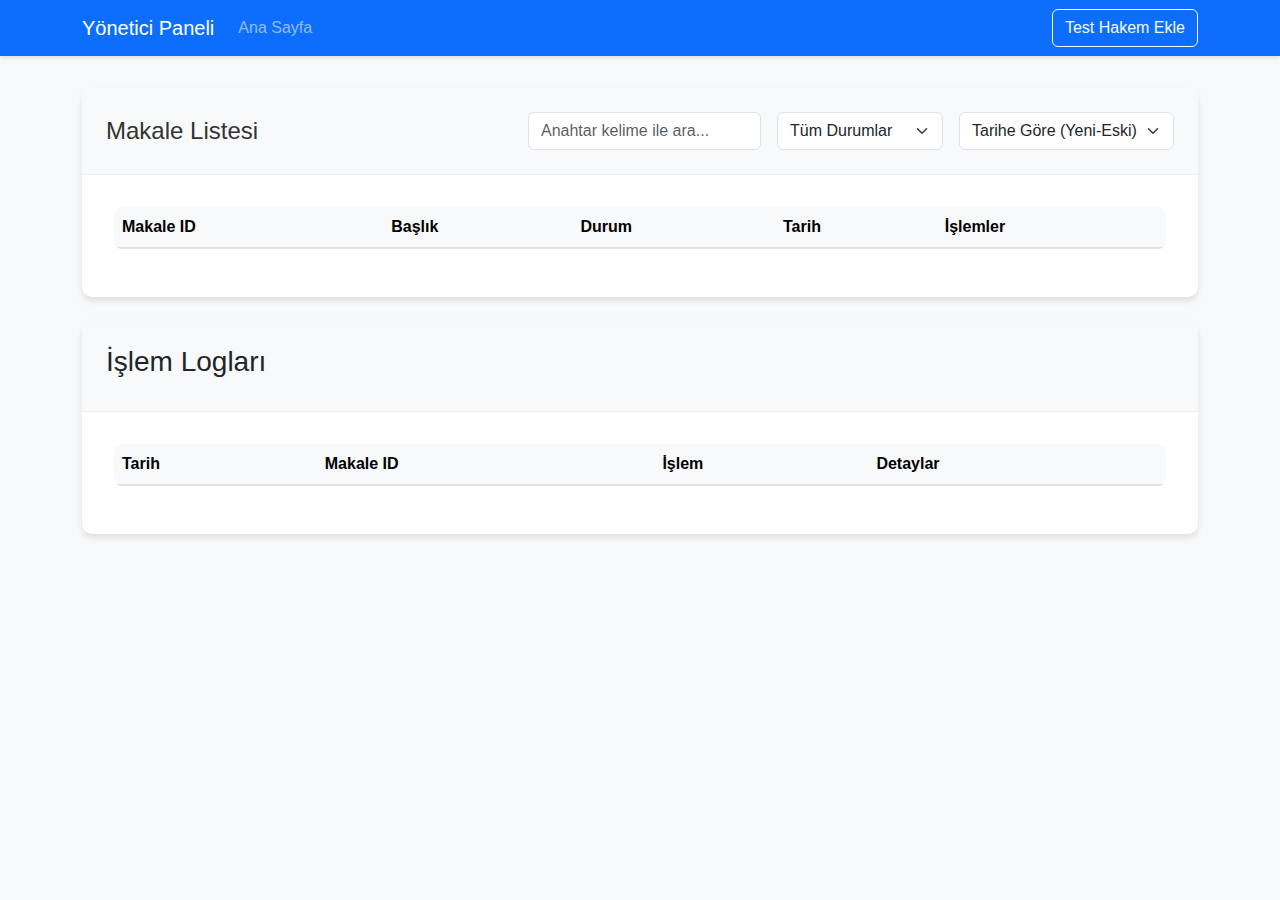
<file: yazlab2-main-1/makale_proje/frontend/pages/admin.html>
<!DOCTYPE html>
<html lang="tr">
<head>
    <meta charset="UTF-8">
    <meta name="viewport" content="width=device-width, initial-scale=1.0">
    <title>Yönetici Paneli - Makale Değerlendirme Sistemi</title>
    <link href="https://cdn.jsdelivr.net/npm/bootstrap@5.1.3/dist/css/bootstrap.min.css" rel="stylesheet">
    <link href="https://cdnjs.cloudflare.com/ajax/libs/font-awesome/6.0.0/css/all.min.css" rel="stylesheet">
    <link rel="stylesheet" href="../css/style.css">
</head>
<body>
    <nav class="navbar navbar-expand-lg navbar-dark bg-primary">
        <div class="container">
            <a class="navbar-brand" href="#">Yönetici Paneli</a>
            <button class="navbar-toggler" type="button" data-bs-toggle="collapse" data-bs-target="#navbarNav">
                <span class="navbar-toggler-icon"></span>
            </button>
            <div class="collapse navbar-collapse" id="navbarNav">
                <ul class="navbar-nav">
                    <li class="nav-item">
                        <a class="nav-link" href="index.html">Ana Sayfa</a>
                    </li>
                </ul>
                <div class="ms-auto">
                    <button id="addTestReviewerBtn" class="btn btn-outline-light">Test Hakem Ekle</button>
                </div>
            </div>
        </div>
    </nav>

    <div class="container mt-4">
        <div id="loadingIndicator" class="text-center" style="display: none;">
            <div class="spinner-border text-primary" role="status">
                <span class="visually-hidden">Yükleniyor...</span>
            </div>
        </div>

        <!-- Error Container -->
        <div id="errorContainer"></div>

        <!-- Makale Listesi -->
        <div id="articlePanel" class="row mb-4">
            <div class="col">
                <div class="card">
                    <div class="card-header">
                        <div class="row align-items-center">
                            <div class="col-md-3">
                                <h2>Makale Listesi</h2>
                            </div>
                            <div class="col-md-9">
                                <div class="d-flex gap-3 justify-content-end">
                                    <!-- Arama -->
                                    <div class="search-box">
                                        <input type="text" class="form-control" id="searchInput" placeholder="Anahtar kelime ile ara...">
                                    </div>
                                    <!-- Durum Filtresi -->
                                    <div class="filter-box">
                                        <select class="form-select" id="statusFilter">
                                            <option value="">Tüm Durumlar</option>
                                            <option value="Onaylanmadı">Onaylanmadı</option>
                                            <option value="Onaylandı">Onaylandı</option>
                                            <option value="Değerlendiriliyor">Değerlendiriliyor</option>
                                            <option value="Değerlendirildi">Değerlendirildi</option>
                                        </select>
                                    </div>
                                    <!-- Sıralama -->
                                    <div class="sort-box">
                                        <select class="form-select" id="sortOption">
                                            <option value="date_desc">Tarihe Göre (Yeni-Eski)</option>
                                            <option value="date_asc">Tarihe Göre (Eski-Yeni)</option>
                                            <option value="title_asc">Başlığa Göre (A-Z)</option>
                                            <option value="title_desc">Başlığa Göre (Z-A)</option>
                                        </select>
                                    </div>
                                </div>
                            </div>
                        </div>
                    </div>
                    <div class="card-body">
                        <div class="table-responsive">
                            <table class="table">
                                <thead>
                                    <tr>
                                        <th>Makale ID</th>
                                        <th>Başlık</th>
                                        <th>Durum</th>
                                        <th>Tarih</th>
                                        <th>İşlemler</th>
                                    </tr>
                                </thead>
                                <tbody id="articlesList">
                                    <!-- Makaleler JavaScript ile doldurulacak -->
                                </tbody>
                            </table>
                        </div>
                    </div>
                </div>
            </div>
        </div>

        <div class="card mb-4">
            <div class="card-header">
                <h3>İşlem Logları</h3>
            </div>
            <div class="card-body">
                <div class="table-responsive">
                    <table class="table">
                        <thead>
                            <tr>
                                <th>Tarih</th>
                                <th>Makale ID</th>
                                <th>İşlem</th>
                                <th>Detaylar</th>
                            </tr>
                        </thead>
                        <tbody id="auditLogsTableBody">
                            <!-- Loglar JavaScript ile buraya eklenecek -->
                        </tbody>
                    </table>
                </div>
            </div>
        </div>

        <!-- Makale Detay Modal -->
        <div class="modal fade" id="articleDetailModal" tabindex="-1">
            <div class="modal-dialog modal-lg">
                <div class="modal-content">
                    <div class="modal-header">
                        <h5 class="modal-title">Makale Detayları</h5>
                        <button type="button" class="btn-close" data-bs-dismiss="modal"></button>
                    </div>
                    <div class="modal-body">
                        <div class="mb-3">
                            <h6>Başlık:</h6>
                            <p id="modalTitle"></p>
                        </div>
                        <div class="mb-3">
                            <h6>Anahtar Kelimeler:</h6>
                            <p id="modalKeywords"></p>
                        </div>
                        <div class="mb-3">
                            <h6>Özet:</h6>
                            <p id="modalAbstract"></p>
                        </div>
                        <div class="mb-3">
                            <h6>Yükleme Tarihi:</h6>
                            <p id="modalDate"></p>
                        </div>
                        <div class="mb-3">
                            <h6>Durum:</h6>
                            <p id="modalStatus"></p>
                        </div>
                    </div>
                    <div class="modal-footer">
                        <button type="button" class="btn btn-secondary" data-bs-dismiss="modal">Kapat</button>
                        <button type="button" class="btn btn-primary" id="modalDownloadBtn">İndir</button>
                    </div>
                </div>
            </div>
        </div>
    </div>

    <script src="https://cdn.jsdelivr.net/npm/bootstrap@5.1.3/dist/js/bootstrap.bundle.min.js"></script>
    <script src="../js/admin.js"></script>
</body>
</html>
</file>
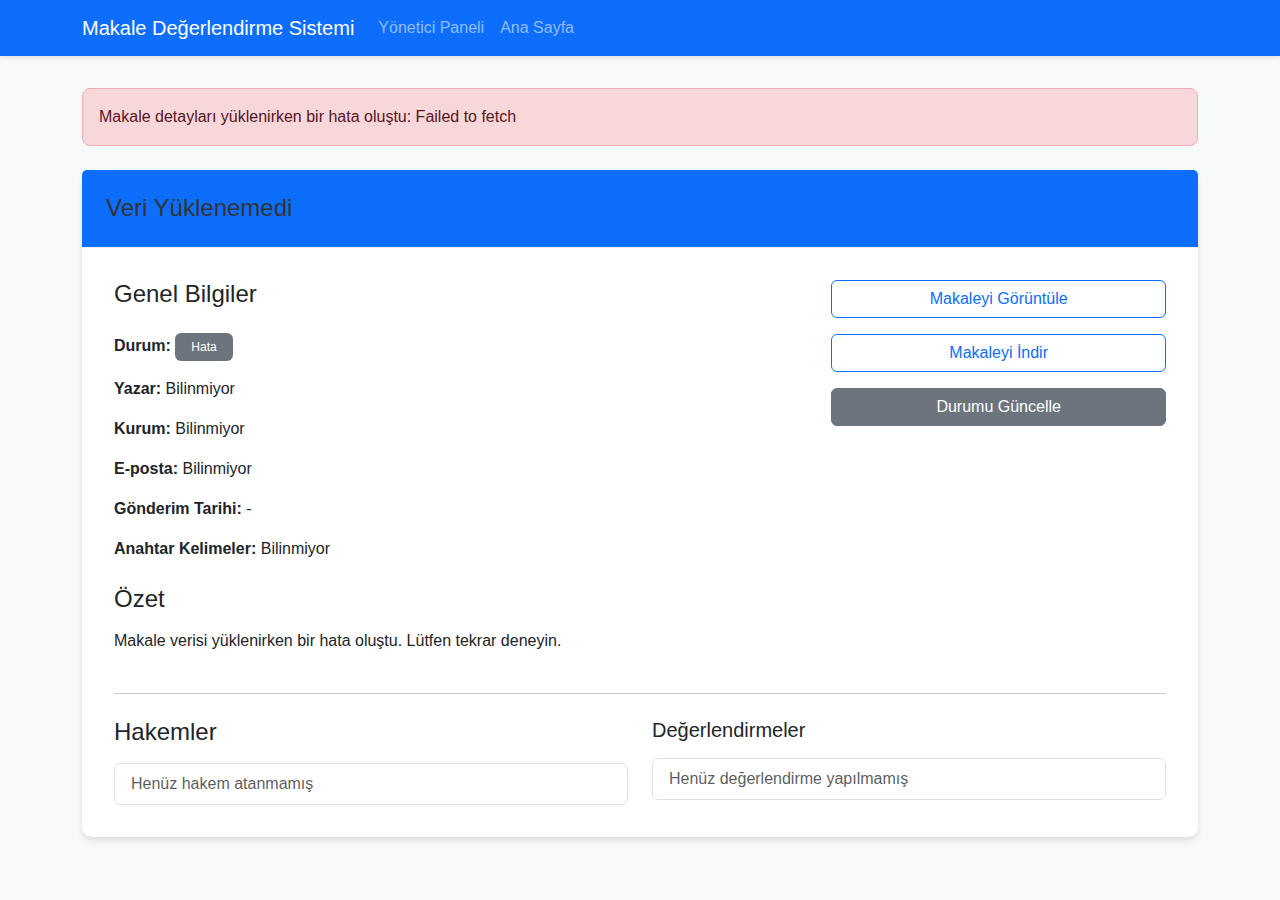
<file: yazlab2-main-1/makale_proje/frontend/pages/article_details.html>
<!DOCTYPE html>
<html lang="tr">
<head>
    <meta charset="UTF-8">
    <meta name="viewport" content="width=device-width, initial-scale=1.0">
    <title>Makale Detayları - Makale Değerlendirme Sistemi</title>
    <link href="https://cdn.jsdelivr.net/npm/bootstrap@5.1.3/dist/css/bootstrap.min.css" rel="stylesheet">
    <link rel="stylesheet" href="../css/style.css">
</head>
<body>
    <nav class="navbar navbar-expand-lg navbar-dark bg-primary">
        <div class="container">
            <a class="navbar-brand" href="#">Makale Değerlendirme Sistemi</a>
            <button class="navbar-toggler" type="button" data-bs-toggle="collapse" data-bs-target="#navbarNav">
                <span class="navbar-toggler-icon"></span>
            </button>
            <div class="collapse navbar-collapse" id="navbarNav">
                <ul class="navbar-nav">
                    <li class="nav-item">
                        <a class="nav-link" href="admin.html">Yönetici Paneli</a>
                    </li>
                    <li class="nav-item">
                        <a class="nav-link" href="index.html">Ana Sayfa</a>
                    </li>
                </ul>
            </div>
        </div>
    </nav>

    <div class="container mt-4">
        <!-- Loading and Error Messages -->
        <div id="loadingIndicator" class="text-center my-4" style="display: none;">
            <div class="spinner-border text-primary" role="status">
                <span class="visually-hidden">Yükleniyor...</span>
            </div>
            <p class="mt-2">Makale bilgileri yükleniyor...</p>
        </div>
        
        <div id="errorMessage" class="alert alert-danger" style="display: none;">
            <!-- Error message will be inserted here -->
        </div>

        <div class="card mb-4">
            <div class="card-header bg-primary text-white">
                <h2 id="articleTitle" class="m-0">Makale Başlığı</h2>
            </div>
            <div class="card-body">
                <div class="row">
                    <div class="col-md-8">
                        <h4 class="mb-4">Genel Bilgiler</h4>
                        <p>
                            <strong>Durum:</strong> 
                            <span id="articleStatus" class="badge bg-secondary">-</span>
                        </p>
                        <p><strong>Yazar:</strong> <span id="articleAuthor">-</span></p>
                        <p><strong>Kurum:</strong> <span id="articleInstitution">-</span></p>
                        <p><strong>E-posta:</strong> <span id="articleEmail">-</span></p>
                        <p><strong>Gönderim Tarihi:</strong> <span id="articleDate">-</span></p>
                        <p><strong>Anahtar Kelimeler:</strong> <span id="articleKeywords">-</span></p>
                        
                        <h4 class="mt-4 mb-3">Özet</h4>
                        <p id="articleAbstract">-</p>
                    </div>
                    <div class="col-md-4">
                        <div class="d-grid gap-3">
                            <!-- Görüntüleme Butonu -->
                            <button class="btn btn-outline-primary" 
        onclick="window.open(`${API_BASE_URL}/admin/view/${articleId}`, '_blank')"
        rel="noopener noreferrer">
    <i class="fas fa-eye"></i> Makaleyi Görüntüle
</button>
                            
                            <!-- İndirme Butonu -->
                            <button class="btn btn-outline-primary" onclick="downloadArticle('original')">
                                <i class="fas fa-download"></i> Makaleyi İndir
                            </button>
                            
                            <!-- İşlem Butonları -->
                            <div id="pendingButtons" style="display: none;">
                                <button class="btn btn-success w-100 mb-2" onclick="approveArticle()">Onayla</button>
                                <button class="btn btn-danger w-100 mb-2" onclick="rejectArticle()">Reddet</button>
                                <button class="btn btn-info w-100" onclick="anonymizeArticle()">Anonimleştir</button>
                            </div>
                            
                            <div id="approvedButtons" style="display: none;">
                                <button class="btn btn-info w-100 mb-2" onclick="anonymizeArticle()">Anonimleştir</button>
                                <button class="btn btn-warning w-100" onclick="rejectArticle()">Reddet</button>
                            </div>
                            
                            <div id="anonymizedButtons" style="display: none;">
                                <button class="btn btn-outline-secondary w-100 mb-2" onclick="downloadArticle('anonymized')">
                                    Anonimleştirilmiş Makaleyi İndir
                                </button>
                                <button class="btn btn-info w-100 mb-2" onclick="toggleReviewerForm()">Hakem Ata</button>
                            </div>
                            
                            <div id="reviewingButtons" style="display: none;">
                                <button class="btn btn-primary w-100">Değerlendirme Sonucunu Gör</button>
                            </div>
                            
                            <div id="otherButtons" style="display: none;">
                                <button class="btn btn-secondary w-100">Durumu Güncelle</button>
                            </div>
                            
                           
                            <div id="reviewerForm" class="card mt-3" style="display: none;">
                                <div class="card-header">Hakem Ata</div>
                                <div class="card-body">
                                    <div class="mb-3">
                                        <label for="reviewerEmail" class="form-label">Hakem E-posta</label>
                                        <input type="email" class="form-control" id="reviewerEmail" placeholder="hakem@example.com">
                                    </div>
                                    <button class="btn btn-primary w-100" onclick="assignReviewer()">Ata</button>
                                </div>
                            </div>
                        </div>
                    </div>
                </div>
                
                <hr class="my-4">
                
                <!-- Hakemler -->
                <div class="row mt-4">
                    <div class="col-md-6">
                        <h4 class="mb-3">Hakemler</h4>
                        <div class="list-group" id="reviewersList">
                            <!-- Hakemler JavaScript ile buraya eklenecek -->
                            <div class="list-group-item text-muted">Veri yükleniyor...</div>
                        </div>
                    </div>
                    
                    <!-- Değerlendirmeler -->
                    <div class="col-md-6">
                        <h5 class="mb-3 reviews-heading">Değerlendirmeler</h5>
                        <div class="list-group" id="reviewsList">
                            <!-- Değerlendirmeler JavaScript ile buraya eklenecek -->
                            <div class="list-group-item text-muted">Veri yükleniyor...</div>
                        </div>
                    </div>
                </div>
            </div>
        </div>
    </div>

    <script>
        // URL'den makale ID'sini al
        const urlParams = new URLSearchParams(window.location.search);
        const articleId = urlParams.get('id');
        
        // Verify articleId exists
        if (!articleId) {
            alert('Makale ID bulunamadı! Lütfen doğru URL ile erişin.');
        }
    </script>
    <script src="../js/article_details.js"></script>
</body>
</html>
</file>
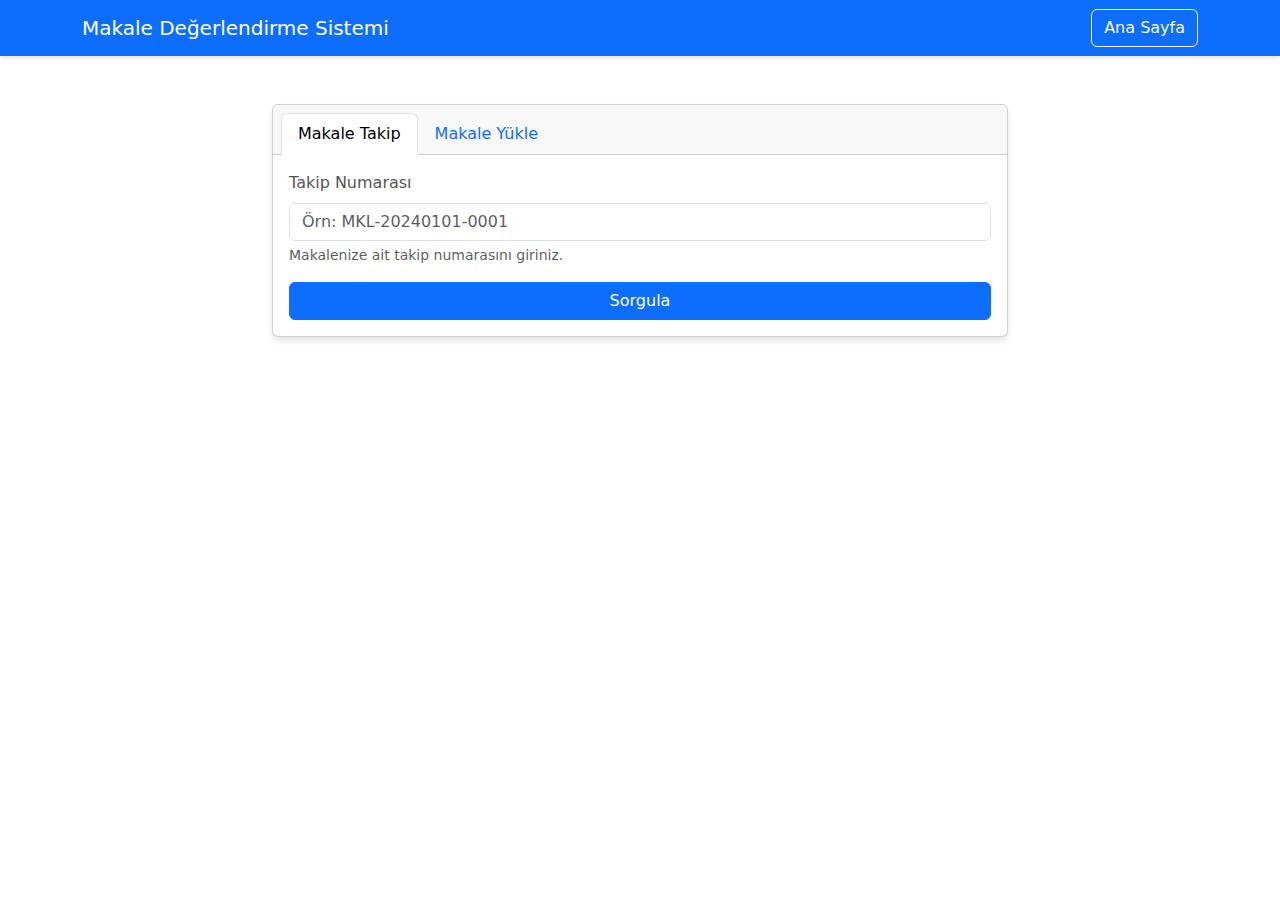
<file: yazlab2-main-1/makale_proje/frontend/pages/author_login.html>
<!DOCTYPE html>
<html lang="tr">
<head>
    <meta charset="UTF-8">
    <meta name="viewport" content="width=device-width, initial-scale=1.0">
    <title>Makale Takip - Makale Değerlendirme Sistemi</title>
    <link rel="stylesheet" href="../css/style.css">
    <link href="https://cdn.jsdelivr.net/npm/bootstrap@5.1.3/dist/css/bootstrap.min.css" rel="stylesheet">
    <script src="https://cdn.jsdelivr.net/npm/bootstrap@5.1.3/dist/js/bootstrap.bundle.min.js" defer></script>
    <script src="../js/author_login.js" defer></script>
</head>
<body>
    <nav class="navbar navbar-expand-lg navbar-dark bg-primary">
        <div class="container">
            <span class="navbar-brand">Makale Değerlendirme Sistemi</span>
            <div class="ms-auto">
                <a href="index.html" class="btn btn-outline-light">Ana Sayfa</a>
            </div>
        </div>
    </nav>

    <div class="container mt-5">
        <div class="row justify-content-center">
            <div class="col-md-8">
                <div class="card">
                    <div class="card-header">
                        <ul class="nav nav-tabs card-header-tabs" role="tablist">
                            <li class="nav-item" role="presentation">
                                <button class="nav-link active" id="track-tab" data-bs-toggle="tab" data-bs-target="#track" type="button" role="tab">
                                    Makale Takip
                                </button>
                            </li>
                            <li class="nav-item" role="presentation">
                                <button class="nav-link" id="upload-tab" data-bs-toggle="tab" data-bs-target="#upload" type="button" role="tab">
                                    Makale Yükle
                                </button>
                            </li>
                        </ul>
                    </div>
                    <div class="card-body">
                        <div class="tab-content">
                            <!-- Makale Takip Tab -->
                            <div class="tab-pane fade show active" id="track" role="tabpanel">
                                <form id="trackingForm" method="GET">
                                    <div class="mb-3">
                                        <label for="trackingCode" class="form-label">Takip Numarası</label>
                                        <input type="text" class="form-control" id="trackingCode" name="trackingCode"
                                               placeholder="Örn: MKL-20240101-0001" required
                                               pattern="MKL-\d{8}-\d{4}">
                                        <div class="form-text">Makalenize ait takip numarasını giriniz.</div>
                                    </div>
                                    <div class="d-grid gap-2">
                                        <button type="submit" class="btn btn-primary" id="submitButton">Sorgula</button>
                                    </div>
                                </form>
                                <div id="resultArea" class="mt-4 d-none">
                                    <h4>Makale Bilgileri</h4>
                                    <div id="articleDetails" class="mt-3">
                                        <!-- Makale detayları buraya JavaScript ile eklenecek -->
                                    </div>
                                </div>
                            </div>

                            <!-- Makale Yükleme Tab -->
                            <div class="tab-pane fade" id="upload" role="tabpanel">
                                <form id="uploadForm">
                                    <div class="mb-3">
                                        <label for="title" class="form-label">Makale Başlığı</label>
                                        <input type="text" class="form-control" id="title" name="title" required>
                                    </div>
                                    <div class="mb-3">
                                        <label for="keywords" class="form-label">Anahtar Kelimeler</label>
                                        <input type="text" class="form-control" id="keywords" name="keywords" 
                                               placeholder="Virgülle ayırarak yazın">
                                    </div>
                                    <div class="mb-3">
                                        <label for="institution" class="form-label">Kurum</label>
                                        <input type="text" class="form-control" id="institution" name="institution" required>
                                    </div>
                                    <div class="mb-3">
                                        <label for="file" class="form-label">PDF Dosyası</label>
                                        <input type="file" class="form-control" id="file" name="file" accept=".pdf" required>
                                        <div class="form-text">Sadece PDF dosyaları kabul edilmektedir.</div>
                                    </div>
                                    <div class="d-grid gap-2">
                                        <button type="submit" class="btn btn-primary" id="uploadButton">Makaleyi Yükle</button>
                                    </div>
                                </form>
                                <div id="uploadResult" class="mt-3 d-none">
                                    <!-- Yükleme sonucu buraya JavaScript ile eklenecek -->
                                </div>
                            </div>
                        </div>
                    </div>
                </div>
            </div>
        </div>
    </div>
</body>
</html>
</file>
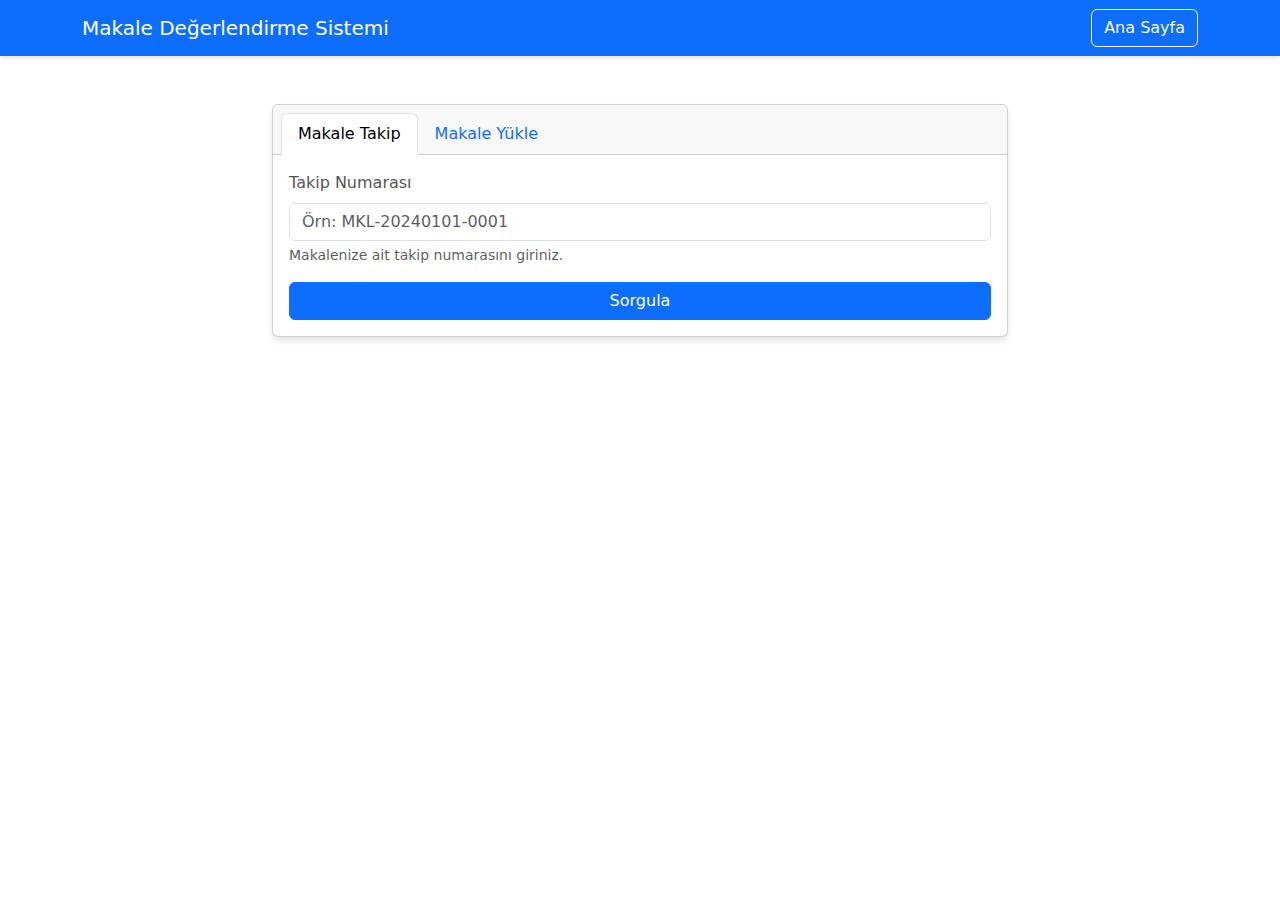
<file: yazlab2-main-1/makale_proje/frontend/pages/author_profile.html>
<!DOCTYPE html>
<html lang="tr">
<head>
    <meta charset="UTF-8">
    <meta name="viewport" content="width=device-width, initial-scale=1.0">
    <title>Yazar Profili - Makale Değerlendirme Sistemi</title>
    <link rel="stylesheet" href="../css/style.css">
    <link href="https://cdn.jsdelivr.net/npm/bootstrap@5.1.3/dist/css/bootstrap.min.css" rel="stylesheet">
</head>
<body>
    <nav class="navbar navbar-expand-lg navbar-dark bg-primary">
        <div class="container">
            <span class="navbar-brand">Makale Değerlendirme Sistemi</span>
            <div class="dropdown">
                <button class="btn btn-primary dropdown-toggle" type="button" id="menuDropdown" data-bs-toggle="dropdown">
                    Menü
                </button>
                <ul class="dropdown-menu dropdown-menu-end" aria-labelledby="menuDropdown">
                    <li><a class="dropdown-item active" href="author_profile.html">Profil</a></li>
                    <li><a class="dropdown-item" href="author_upload.html">Makale Yükle</a></li>
                    <li><hr class="dropdown-divider"></li>
                    <li><a class="dropdown-item" href="index.html">Çıkış Yap</a></li>
                </ul>
            </div>
        </div>
    </nav>

    <div class="container mt-5">
        <div class="row">
            <div class="col-md-8 offset-md-2">
                <div class="card">
                    <div class="card-header">
                        <h2>Profil Bilgileri</h2>
                    </div>
                    <div class="card-body">
                        <div class="row mb-4">
                            <div class="col-md-6">
                                <h5>Kişisel Bilgiler</h5>
                                <p><strong>İsim:</strong> <span id="firstName">-</span></p>
                                <p><strong>Soyisim:</strong> <span id="lastName">-</span></p>
                                <p><strong>E-posta:</strong> <span id="email">-</span></p>
                            </div>
                            <div class="col-md-6">
                                <h5>İstatistikler</h5>
                                <p><strong>Toplam Makale:</strong> <span id="totalArticles">0</span></p>
                                <p><strong>Kabul Edilen:</strong> <span id="acceptedArticles">0</span></p>
                                <p><strong>Değerlendirildide:</strong> <span id="pendingArticles">0</span></p>
                            </div>
                        </div>

                        <div class="row">
                            <div class="col-12">
                                <h5>Son Değerlendirildiler</h5>
                                <div class="table-responsive">
                                    <table class="table">
                                        <thead>
                                            <tr>
                                                <th>Makale</th>
                                                <th>Durum</th>
                                                <th>Tarih</th>
                                            </tr>
                                        </thead>
                                        <tbody id="reviewsList">
                                            <!-- Değerlendirildiler doldurulacak -->
                                        </tbody>
                                    </table>
                                </div>
                            </div>
                        </div>
                    </div>
                </div>
            </div>
        </div>
    </div>

    <script src="https://cdn.jsdelivr.net/npm/bootstrap@5.1.3/dist/js/bootstrap.bundle.min.js"></script>
    <script src="../js/author_profile.js"></script>
</body>
</html>
</file>
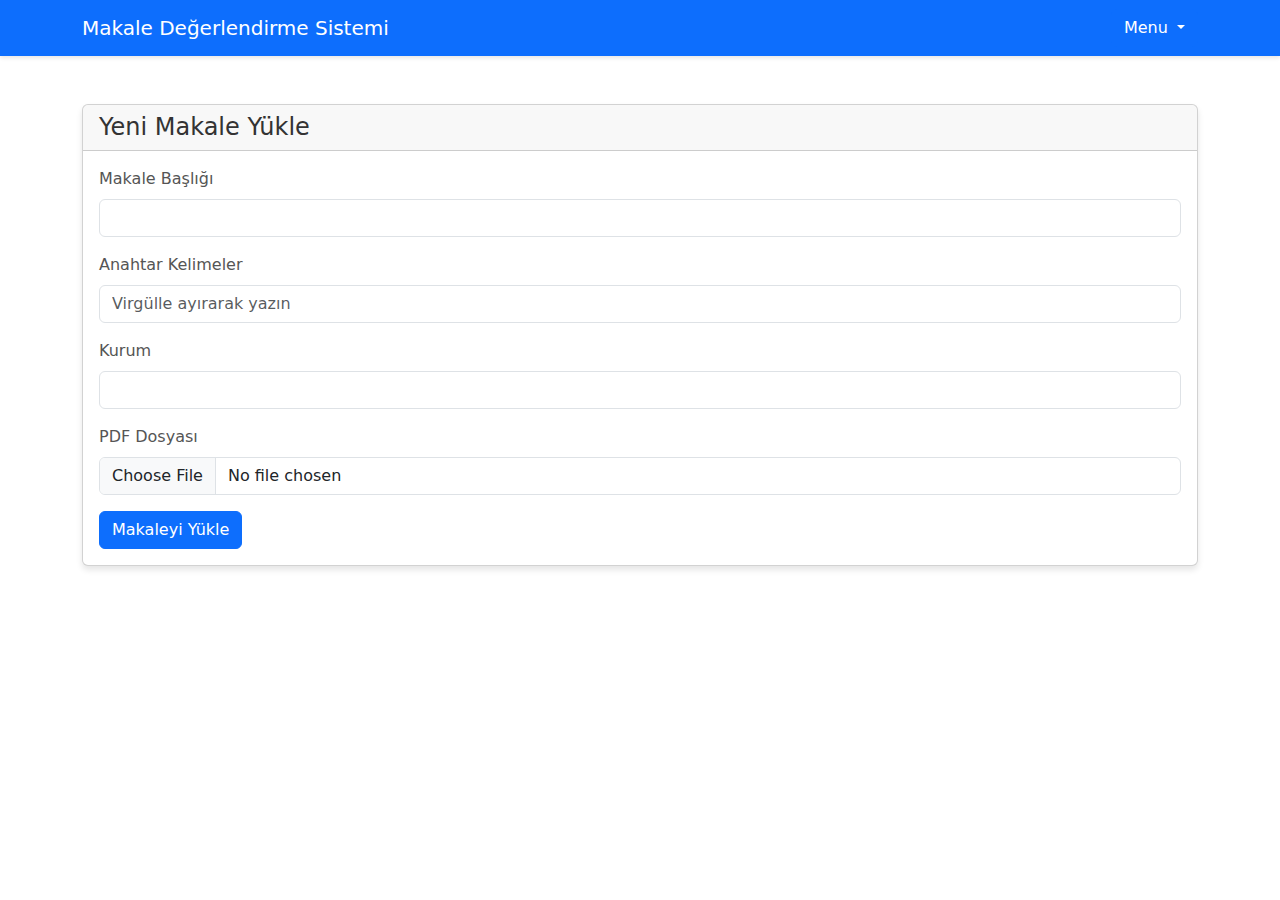
<file: yazlab2-main-1/makale_proje/frontend/pages/author_upload.html>
<!DOCTYPE html>
<html lang="tr">
<head>
    <meta charset="UTF-8">
    <meta name="viewport" content="width=device-width, initial-scale=1.0">
    <title>Makale Yükle - Makale Değerlendirme Sistemi</title>
    <link rel="stylesheet" href="../css/style.css">
    <link href="https://cdn.jsdelivr.net/npm/bootstrap@5.1.3/dist/css/bootstrap.min.css" rel="stylesheet">
</head>
<body>
    <nav class="navbar navbar-expand-lg navbar-dark bg-primary">
        <div class="container">
            <span class="navbar-brand">Makale Değerlendirme Sistemi</span>
            <div class="dropdown">
                <button class="btn btn-primary dropdown-toggle" type="button" id="menuDropdown" data-bs-toggle="dropdown">
                    Menu
                </button>
                <ul class="dropdown-menu dropdown-menu-end" aria-labelledby="menuDropdown">
                    <li><a class="dropdown-item" href="author_login.html">Makale Takip</a></li>
                    <li><hr class="dropdown-divider"></li>
                    <li><a class="dropdown-item" href="index.html">Çıkış Yap</a></li>
                </ul>
            </div>
        </div>
    </nav>

    <div class="container mt-5">
        <div class="row">
            <div class="col-12">
                <div class="card">
                    <div class="card-header">
                        <h2>Yeni Makale Yükle</h2>
                    </div>
                    <div class="card-body">
                        <form id="articleUploadForm">
                            <div class="mb-3">
                                <label for="title" class="form-label">Makale Başlığı</label>
                                <input type="text" class="form-control" id="title" name="title" required>
                            </div>
                            <div class="mb-3">
                                <label for="keywords" class="form-label">Anahtar Kelimeler</label>
                                <input type="text" class="form-control" id="keywords" name="keywords" placeholder="Virgülle ayırarak yazın">
                            </div>
                            <div class="mb-3">
                                <label for="institution" class="form-label">Kurum</label>
                                <input type="text" class="form-control" id="institution" name="institution" required>
                            </div>
                            <div class="mb-3">
                                <label for="file" class="form-label">PDF Dosyası</label>
                                <input type="file" class="form-control" id="file" name="file" accept=".pdf" required>
                            </div>
                            <button type="submit" class="btn btn-primary">Makaleyi Yükle</button>
                        </form>
                    </div>
                </div>
            </div>
        </div>
    </div>

    <script src="https://cdn.jsdelivr.net/npm/bootstrap@5.1.3/dist/js/bootstrap.bundle.min.js"></script>
    <script src="../js/author_upload.js"></script>
</body>
</html>
</file>
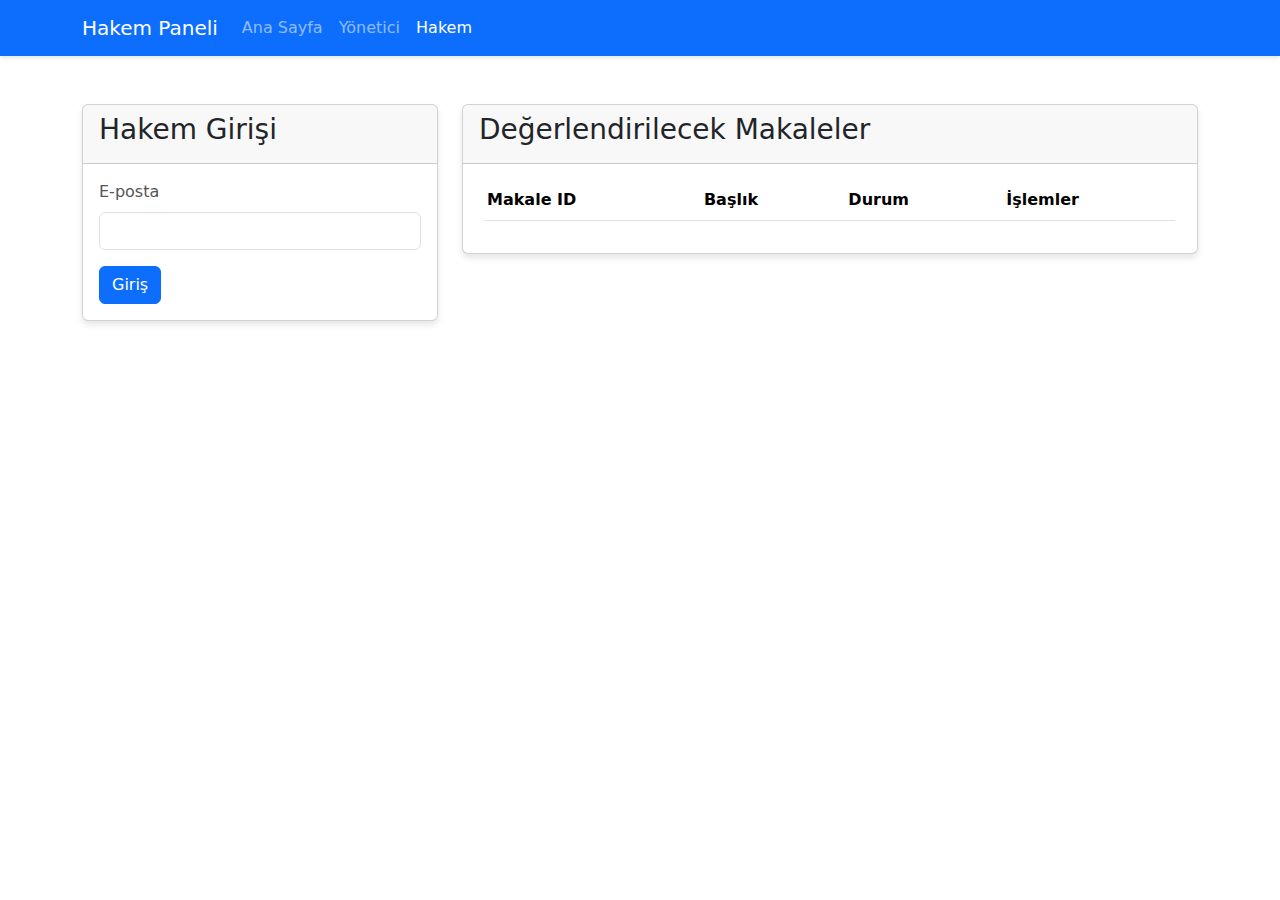
<file: yazlab2-main-1/makale_proje/frontend/pages/review.html>
<!DOCTYPE html>
<html lang="tr">
<head>
    <meta charset="UTF-8">
    <meta name="viewport" content="width=device-width, initial-scale=1.0">
    <title>Hakem Paneli - Makale Değerlendirme Sistemi</title>
    <link rel="stylesheet" href="../css/style.css">
    <link href="https://cdn.jsdelivr.net/npm/bootstrap@5.1.3/dist/css/bootstrap.min.css" rel="stylesheet">
</head>
<body>
    <nav class="navbar navbar-expand-lg navbar-dark bg-primary">
        <div class="container">
            <a class="navbar-brand" href="#">Hakem Paneli</a>
            <button class="navbar-toggler" type="button" data-bs-toggle="collapse" data-bs-target="#navbarNav">
                <span class="navbar-toggler-icon"></span>
            </button>
            <div class="collapse navbar-collapse" id="navbarNav">
                <ul class="navbar-nav">
                    <li class="nav-item">
                        <a class="nav-link" href="index.html">Ana Sayfa</a>
                    </li>
                    <li class="nav-item">
                        <a class="nav-link" href="admin.html">Yönetici</a>
                    </li>
                    <li class="nav-item">
                        <a class="nav-link active" href="review.html">Hakem</a>
                    </li>
                </ul>
            </div>
        </div>
    </nav>

    <div class="container mt-5">
        <div class="row">
            <div class="col-md-4">
                <div class="card mb-4">
                    <div class="card-header">
                        <h3>Hakem Girişi</h3>
                    </div>
                    <div class="card-body">
                        <form id="reviewerLoginForm">
                            <div class="mb-3">
                                <label for="reviewerEmail" class="form-label">E-posta</label>
                                <input type="email" class="form-control" id="reviewerEmail" required>
                            </div>
                            <button type="submit" class="btn btn-primary">Giriş</button>
                        </form>
                    </div>
                </div>
            </div>
            
            <div class="col-md-8">
                <div class="card">
                    <div class="card-header">
                        <h3>Değerlendirilecek Makaleler</h3>
                    </div>
                    <div class="card-body">
                        <div class="table-responsive">
                            <table class="table">
                                <thead>
                                    <tr>
                                        <th>Makale ID</th>
                                        <th>Başlık</th>
                                        <th>Durum</th>
                                        <th>İşlemler</th>
                                    </tr>
                                </thead>
                                <tbody id="assignedArticlesList">
                                   
                                </tbody>
                            </table>
                        </div>
                    </div>
                </div>
            </div>
        </div>
    </div>

    <!-- Değerlendirildi Modal -->
    <div class="modal fade" id="reviewModal" tabindex="-1">
        <div class="modal-dialog modal-lg">
            <div class="modal-content">
                <div class="modal-header">
                    <h5 class="modal-title">Makale Değerlendirildi</h5>
                    <button type="button" class="btn-close" data-bs-dismiss="modal"></button>
                </div>
                <div class="modal-body">
                    <form id="reviewForm">
                        <div class="mb-3">
                            <label class="form-label">Değerlendirildi</label>
                            <select class="form-select mb-3" id="reviewStatus" required>
                                <option value="">Seçiniz...</option>
                                <option value="accept">Kabul</option>
                                <option value="reject">Red</option>
                                <option value="revise">Revizyon</option>
                            </select>
                        </div>
                        <div class="mb-3">
                            <label for="reviewComments" class="form-label">Değerlendirildi Notları</label>
                            <textarea class="form-control" id="reviewComments" rows="5" required></textarea>
                        </div>
                    </form>
                </div>
                <div class="modal-footer">
                    <button type="button" class="btn btn-secondary" data-bs-dismiss="modal">İptal</button>
                    <button type="button" class="btn btn-primary" id="submitReviewButton">Değerlendirildiyi Gönder</button>
                </div>
            </div>
        </div>
    </div>

    <script src="https://cdn.jsdelivr.net/npm/bootstrap@5.1.3/dist/js/bootstrap.bundle.min.js"></script>
    <script src="../js/review.js"></script>
</body>
</html>
</file>
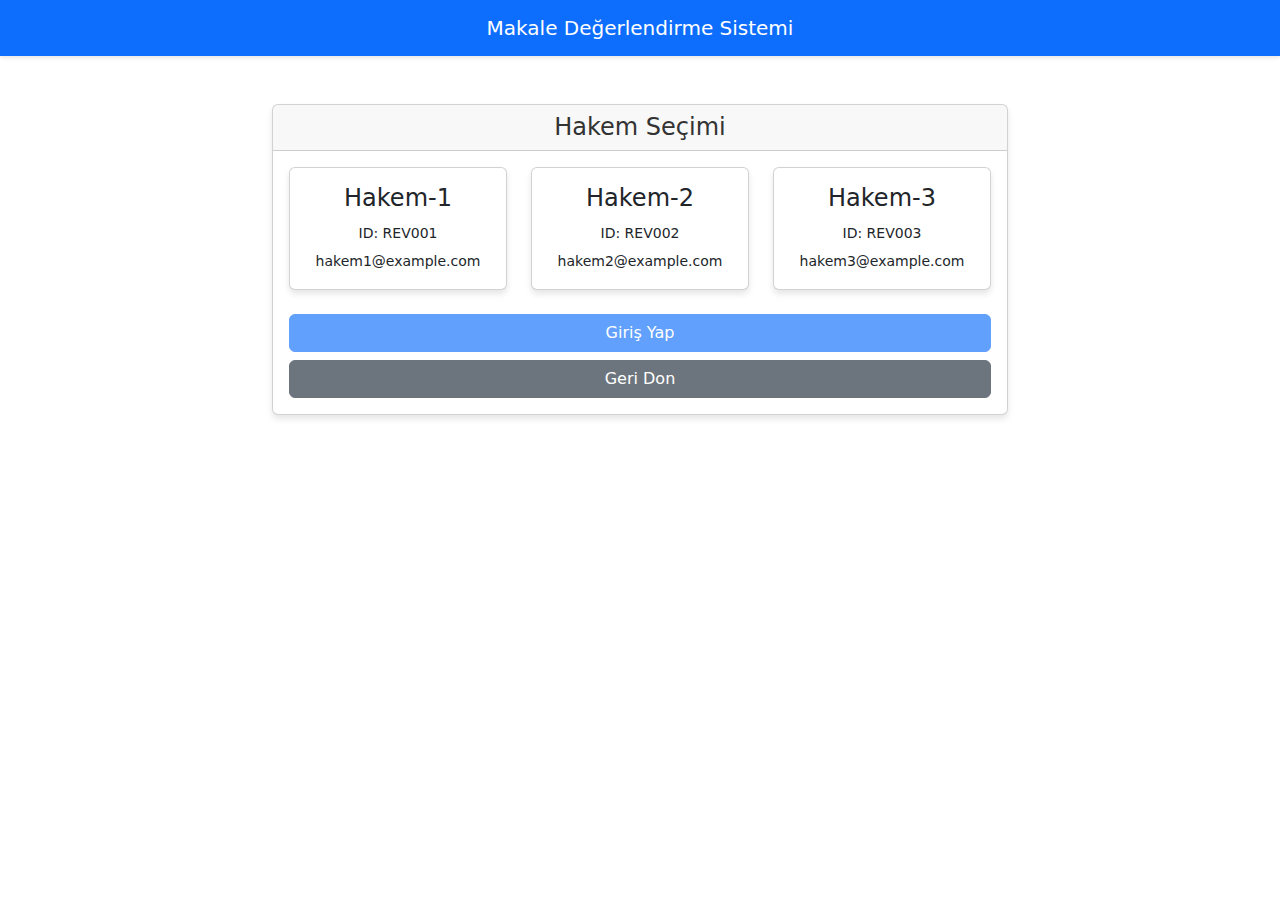
<file: yazlab2-main-1/makale_proje/frontend/pages/reviewer_dashboard.html>
<!DOCTYPE html>
<html lang="tr">
<head>
    <meta charset="UTF-8">
    <meta name="viewport" content="width=device-width, initial-scale=1.0">
    <title>Hakem Paneli - Makale Değerlendirme Sistemi</title>
    <link rel="stylesheet" href="../css/style.css">
    <link href="https://cdn.jsdelivr.net/npm/bootstrap@5.1.3/dist/css/bootstrap.min.css" rel="stylesheet">
</head>
<body>
    <nav class="navbar navbar-expand-lg navbar-dark bg-primary">
        <div class="container">
            <span class="navbar-brand">Makale Değerlendirme Sistemi</span>
            <div class="ms-auto d-flex align-items-center">
                <span id="reviewerInfo" class="text-light me-3"></span>
                <button id="logoutButton" class="btn btn-outline-light">Çıkış Yap</button>
            </div>
        </div>
    </nav>

    <div class="container mt-4">
        <div class="card">
            <div class="card-header">
                <h2 class="card-title mb-0">Değerlendirilecek Makaleler</h2>
            </div>
            <div class="card-body">
                <div class="table-responsive">
                    <table class="table table-striped table-hover">
                        <thead>
                            <tr>
                                <th>Takip Kodu</th>
                                <th>Başlık</th>
                                <th>Anahtar Kelimeler</th>
                                <th>Yükleme Tarihi</th>
                                <th>Durum</th>
                                <th>İşlemler</th>
                            </tr>
                        </thead>
                        <tbody id="articlesTableBody">
                        
                        </tbody>
                    </table>
                </div>
            </div>
        </div>
    </div>

    <script src="https://cdn.jsdelivr.net/npm/bootstrap@5.1.3/dist/js/bootstrap.bundle.min.js"></script>
    <script src="../js/reviewer_dashboard.js"></script>
</body>
</html>
</file>
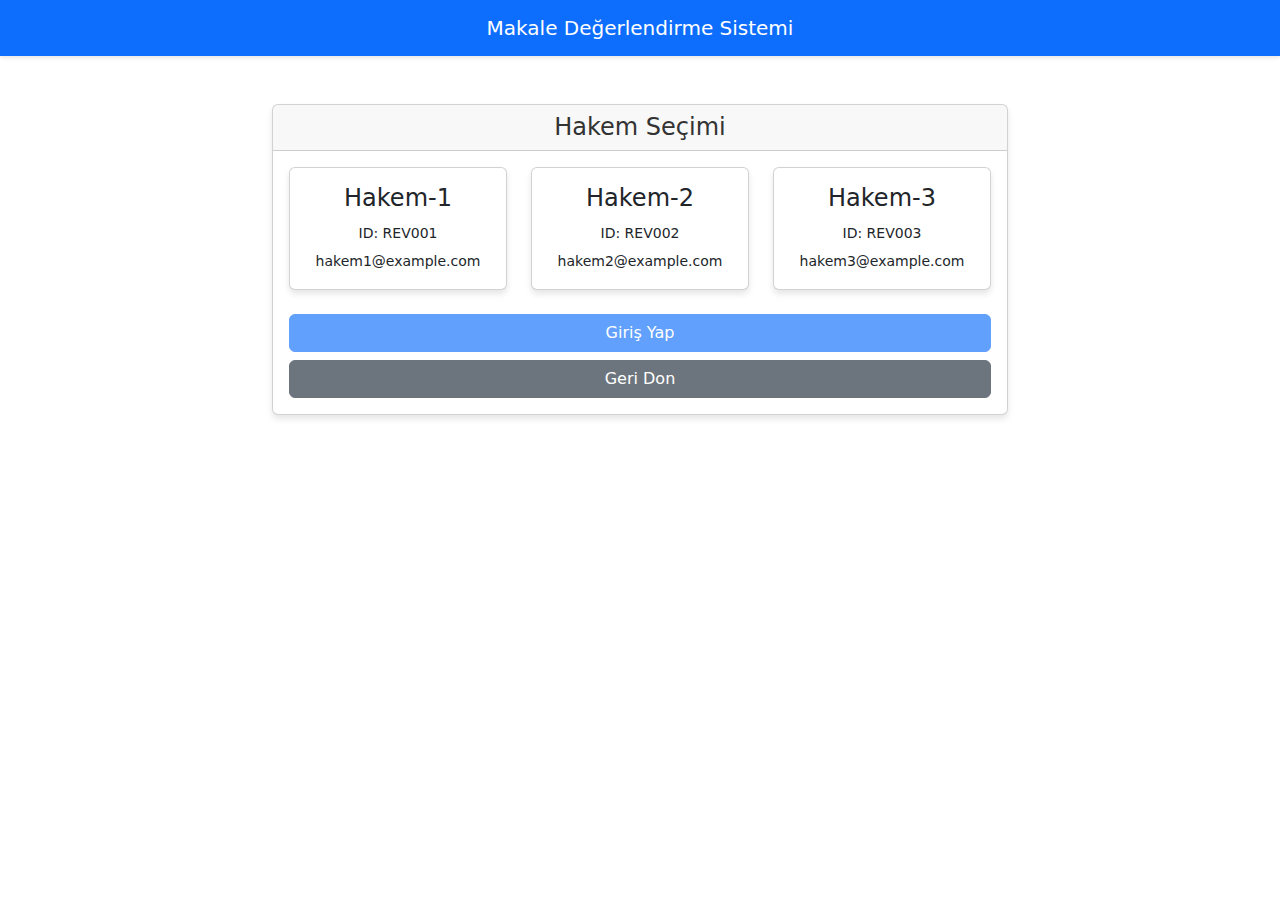
<file: yazlab2-main-1/makale_proje/frontend/pages/reviewer_login.html>
<!DOCTYPE html>
<html lang="tr">
<head>
    <meta charset="UTF-8">
    <meta name="viewport" content="width=device-width, initial-scale=1.0">
    <title>Hakem Girişi - Makale Değerlendirme Sistemi</title>
    <link rel="stylesheet" href="../css/style.css">
    <link href="https://cdn.jsdelivr.net/npm/bootstrap@5.1.3/dist/css/bootstrap.min.css" rel="stylesheet">
    <style>
        .reviewer-card {
            cursor: pointer;
            transition: transform 0.2s;
        }
        .reviewer-card:hover {
            transform: translateY(-5px);
            box-shadow: 0 4px 8px rgba(0,0,0,0.2);
        }
        .reviewer-card.selected {
            border: 2px solid #0d6efd;
            background-color: #f8f9fa;
        }
    </style>
</head>
<body>
    <nav class="navbar navbar-expand-lg navbar-dark bg-primary">
        <div class="container">
            <span class="navbar-brand mx-auto">Makale Değerlendirme Sistemi</span>
        </div>
    </nav>

    <div class="container mt-5">
        <div class="row justify-content-center">
            <div class="col-md-8">
                <div class="card">
                    <div class="card-header">
                        <h2 class="text-center">Hakem Seçimi</h2>
                    </div>
                    <div class="card-body">
                        <div class="row g-4">
                            <div class="col-md-4">
                                <div class="card reviewer-card" onclick="window.selectReviewer('Hakem-1', 'hakem1@example.com', 'REV001')">
                                    <div class="card-body text-center">
                                        <h4>Hakem-1</h4>
                                        <p class="mb-1"><small>ID: REV001</small></p>
                                        <p class="mb-0"><small>hakem1@example.com</small></p>
                                    </div>
                                </div>
                            </div>
                            <div class="col-md-4">
                                <div class="card reviewer-card" onclick="window.selectReviewer('Hakem-2', 'hakem2@example.com', 'REV002')">
                                    <div class="card-body text-center">
                                        <h4>Hakem-2</h4>
                                        <p class="mb-1"><small>ID: REV002</small></p>
                                        <p class="mb-0"><small>hakem2@example.com</small></p>
                                    </div>
                                </div>
                            </div>
                            <div class="col-md-4">
                                <div class="card reviewer-card" onclick="window.selectReviewer('Hakem-3', 'hakem3@example.com', 'REV003')">
                                    <div class="card-body text-center">
                                        <h4>Hakem-3</h4>
                                        <p class="mb-1"><small>ID: REV003</small></p>
                                        <p class="mb-0"><small>hakem3@example.com</small></p>
                                    </div>
                                </div>
                            </div>
                        </div>
                        <div class="d-grid gap-2 mt-4">
                            <button id="loginButton" class="btn btn-primary" onclick="window.login()" disabled>Giriş Yap</button>
                            <button type="button" class="btn btn-secondary" onclick="window.location.href='index.html'">
                                Geri Don
                            </button>
                        </div>
                    </div>
                </div>
            </div>
        </div>
    </div>

    <script src="https://cdn.jsdelivr.net/npm/bootstrap@5.1.3/dist/js/bootstrap.bundle.min.js"></script>
    <script src="../js/reviewer_login.js"></script>
</body>
</html>
</file>
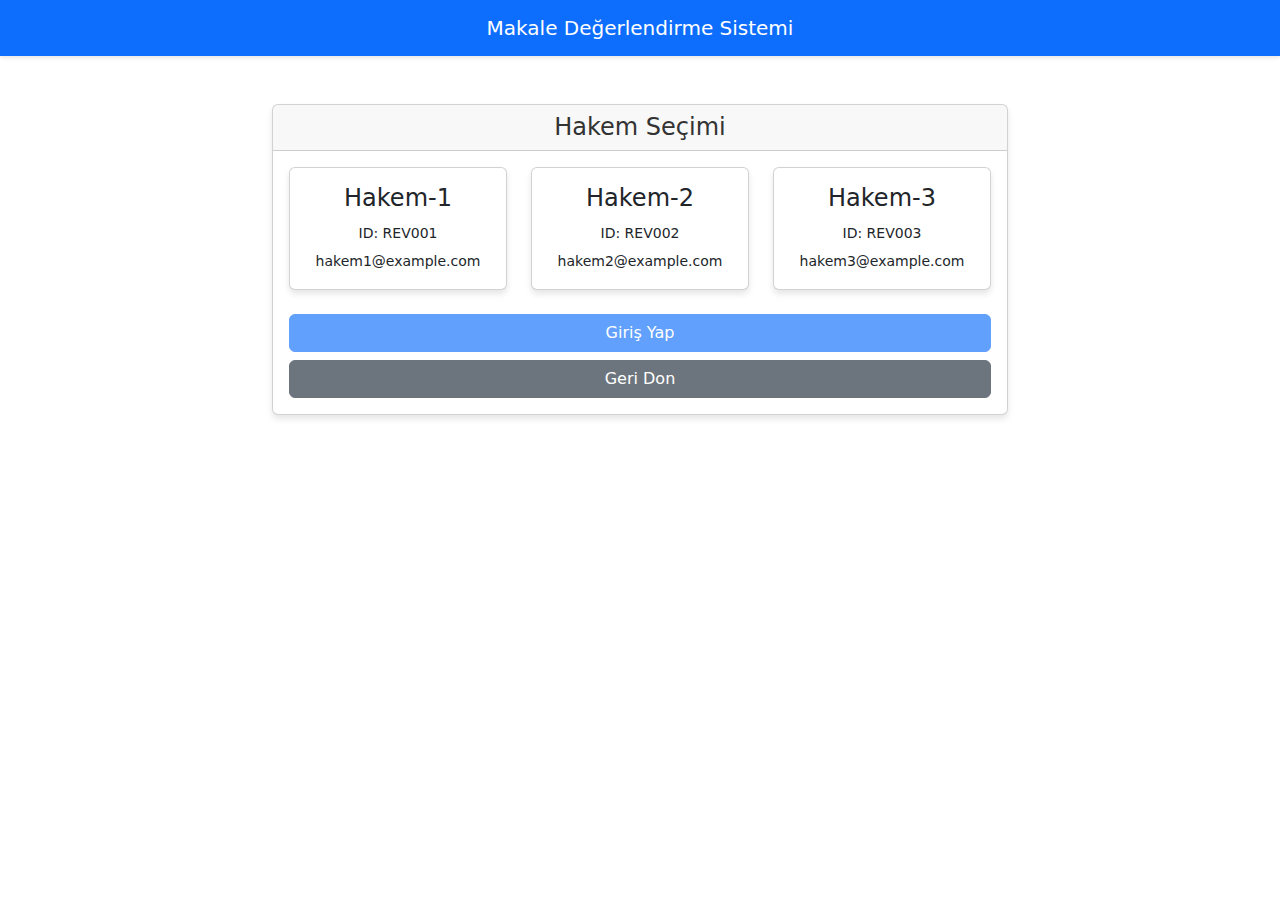
<file: yazlab2-main-1/makale_proje/frontend/pages/reviewer_review.html>
<!DOCTYPE html>
<html lang="tr">
<head>
    <meta charset="UTF-8">
    <meta name="viewport" content="width=device-width, initial-scale=1.0">
    <title>Makale Değerlendirme - Makale Değerlendirme Sistemi</title>
    <link rel="stylesheet" href="../css/style.css">
    <link href="https://cdn.jsdelivr.net/npm/bootstrap@5.1.3/dist/css/bootstrap.min.css" rel="stylesheet">
</head>
<body>
    <nav class="navbar navbar-expand-lg navbar-dark bg-primary">
        <div class="container">
            <span class="navbar-brand">Makale Değerlendirme Sistemi</span>
            <div class="ms-auto d-flex align-items-center">
                <span id="reviewerInfo" class="text-light me-3"></span>
                <button id="logoutButton" class="btn btn-outline-light">Çıkış Yap</button>
                <button class="btn btn-outline-light ms-2" onclick="window.location.href='reviewer_dashboard.html'">Geri Dön</button>
            </div>
        </div>
    </nav>

    <div class="container mt-4">
        <div class="card mb-4">
            <div class="card-header">
                <h3 class="card-title mb-0">Makale Bilgileri</h3>
            </div>
            <div class="card-body">
                <div class="row mb-3">
                    <div class="col-md-6">
                        <p><strong>Başlık:</strong> <span id="articleTitle"></span></p>
                        <p><strong>Takip Kodu:</strong> <span id="trackingCode"></span></p>
                        <p><strong>Anahtar Kelimeler:</strong> <span id="keywords"></span></p>
                        <p><strong>Kurum:</strong> <span id="institution"></span></p>
                        <p><strong>Yükleme Tarihi:</strong> <span id="uploadDate"></span></p>
                    </div>
                    <div class="col-md-6 text-md-end">
                        <button class="btn btn-primary" onclick="viewArticle()">
                            Makaleyi Gorüntüle
                        </button>
                    </div>
                </div>
            </div>
        </div>

        <div class="card">
            <div class="card-header">
                <h3 class="card-title mb-0">Değerlendirme</h3>
            </div>
            <div class="card-body">
                <form id="reviewForm">
                    <div class="mb-4">
                        <label class="form-label">Karar</label>
                        <select class="form-select mb-3" id="reviewStatus" name="status" required>
                            <option value="">Seçiniz...</option>
                            <option value="accept">Kabul</option>
                            <option value="reject">Red</option>
                            <option value="revise">Revizyon</option>
                        </select>
                    </div>
                    <div class="mb-3">
                        <label for="reviewComments" class="form-label">Değerlendirme Yorumu</label>
                        <textarea class="form-control" id="reviewComments" name="comments" rows="5" required></textarea>
                    </div>
                    <div class="d-grid gap-2 d-md-flex justify-content-md-end">
                        <button type="button" class="btn btn-secondary" onclick="window.location.href='reviewer_dashboard.html'">İptal</button>
                        <button type="button" class="btn btn-primary" id="submitReviewButton">Değerlendirmeyi Gönder</button>
                    </div>
                </form>
            </div>
        </div>
    </div>

    <script src="https://cdn.jsdelivr.net/npm/bootstrap@5.1.3/dist/js/bootstrap.bundle.min.js"></script>
    <script src="../js/reviewer_review.js"></script>
</body>
</html>
</file>
<file: yazlab2-main-1/makale_proje/frontend/css/style.css>
body {
    background-color: #f8f9fa;
    font-family: 'Segoe UI', Tahoma, Geneva, Verdana, sans-serif;
}

.navbar {
    margin-bottom: 2rem;
    box-shadow: 0 2px 4px rgba(0,0,0,.1);
}

.card {
    box-shadow: 0 4px 6px rgba(0,0,0,.1);
    border: none;
    border-radius: 10px;
}

.card-header {
    background-color: #f8f9fa;
    border-bottom: 1px solid #eee;
    padding: 1.5rem;
}

.card-header h2 {
    margin: 0;
    font-size: 1.5rem;
    color: #333;
}

.card-body {
    padding: 2rem;
}

.form-label {
    font-weight: 500;
    color: #555;
}

.btn-primary {
    padding: 0.6rem 2rem;
    font-weight: 500;
}

.alert {
    border-radius: 8px;
    margin-bottom: 1.5rem;
}

/* Tablo stilleri */
.table {
    background-color: white;
    border-radius: 8px;
    overflow: hidden;
}

.table th {
    background-color: #f8f9fa;
    border-bottom: 2px solid #dee2e6;
}

/* Makale takip numarası stil */
.tracking-number {
    font-family: monospace;
    background-color: #e9ecef;
    padding: 0.2rem 0.5rem;
    border-radius: 4px;
}

/* Durum badge'leri */
.badge {
    padding: 0.5rem 1rem;
    font-weight: 500;
}

.badge-pending {
    background-color: #ffc107;
    color: #000;
}

.badge-approved {
    background-color: #28a745;
    color: #fff;
}

.badge-rejected {
    background-color: #dc3545;
    color: #fff;
}
</file>
